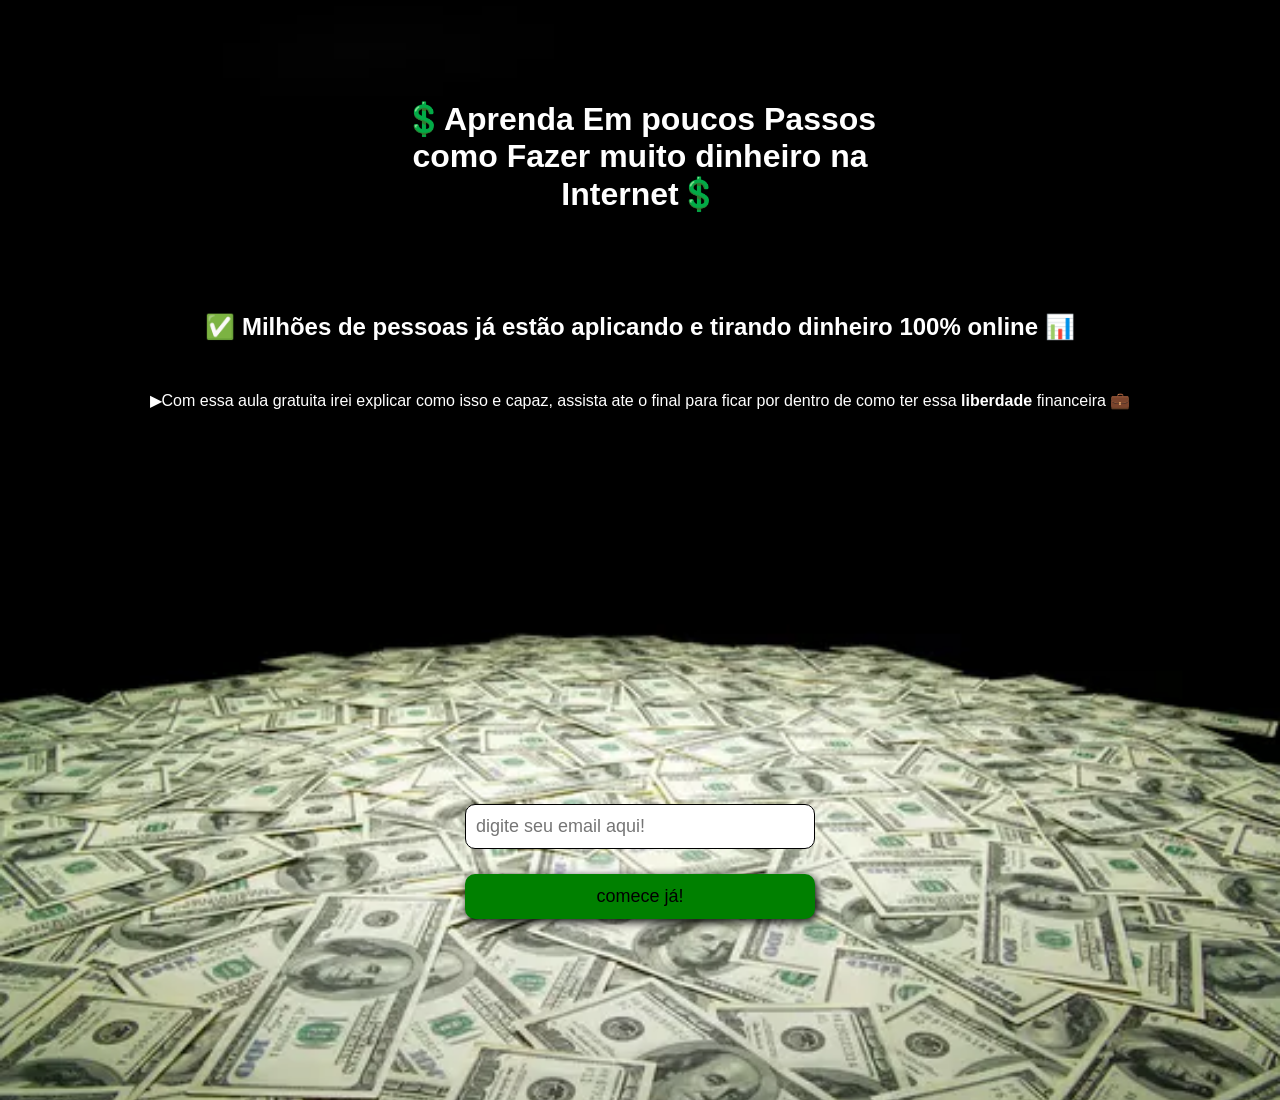
<file: index.html>
<!DOCTYPE html>
<html lang="pt-br">

<head>
    <meta charset="UTF-8" />
    <meta http-equiv="X-UA-Compatible" content="IE=edge" />
    <meta name="viewport" content="width=device-width, initial-scale=1.0" />
    <!-- LINK CSS -->
    <link rel="stylesheet" href="style.css" />
    <title>Omega vendas online</title>
</head>

<body>
    <div class="Copy">
        <div>
            <div>
                <h1>
                    &#x1F4B2;Aprenda Em poucos
                    <strong>Passos</strong>
                    <br />
                    como Fazer muito dinheiro na
                    <br />
                    <strong>Internet</strong>&#x1F4B2;
                </h1>
            </div>
            <div>
                <h2>
                    &#x2705; Milhões de pessoas já estão aplicando e tirando dinheiro 100% online &#x1F4CA;
                </h2>
            </div>
            <div>
                <p>
                    &#x25B6;Com essa aula gratuita irei explicar como isso e capaz, assista ate
                    o final para ficar por dentro de como ter essa 
                    <strong>liberdade</strong> 
                    financeira &#x1F4BC;
                </p>
            </div>
        </div>
        <div>
            <iframe width="560" height="315" src="https://www.youtube.com/embed/lFTyxftHwHM"
                title="YouTube video player" frameborder="0"
                allow="accelerometer; autoplay; clipboard-write; encrypted-media; gyroscope; picture-in-picture"
                allowfullscreen></iframe>
        </div>
        <div>
            <input type="text" placeholder="digite seu email aqui!" />
    
                <a href="https://youtu.be/lFTyxftHwHM" target="_blank">comece já!</a>
            
        </div>
    </div>
</body>

</html>
</file>
<file: style.css>
*{
    margin: 0;
    padding: 0;
    box-sizing: border-box;
    font-family: Arial, Helvetica, sans-serif;
}

body{
    text-align: center;
    background: url(./image/imgbackgroud_money.jpg) ;
    background-size: cover;
    background-position: center;
    width: 100vw;
    height: 100vh;
    margin-bottom: 100px;

}
.copy{
    margin-bottom: 50px;
}
h1{
    margin: 100px 0px ;
    color: white;
}
 h2{
    margin: 50px 0px;
    color: white;
 }
 p{
    margin: 50px 0px;
    color: white;
 }
 input{
    margin: 25px 0px;
    width: 350px  ;
    height: 45px;
    padding-left: 10px;
    font-size: large;
    border-radius: 10px 10px 10px 10px;
    border: 1px solid black;
    outline: none;
 }
 a{
    display: block;
    margin: 0px auto;
    cursor: pointer ;
    width: 350px;
    height: 45px;
    background-color: green;
    color: black;
    border-radius: 10px 10px 10px 10px;
    border: none;
    box-shadow: 2px 3px 10px 0px black;
    color: black;
    font-size: large;
    font-style: normal;
    font-family: Arial, Helvetica, sans-serif;
    text-decoration: none;
    padding-top: 12px;
 }
</file>
